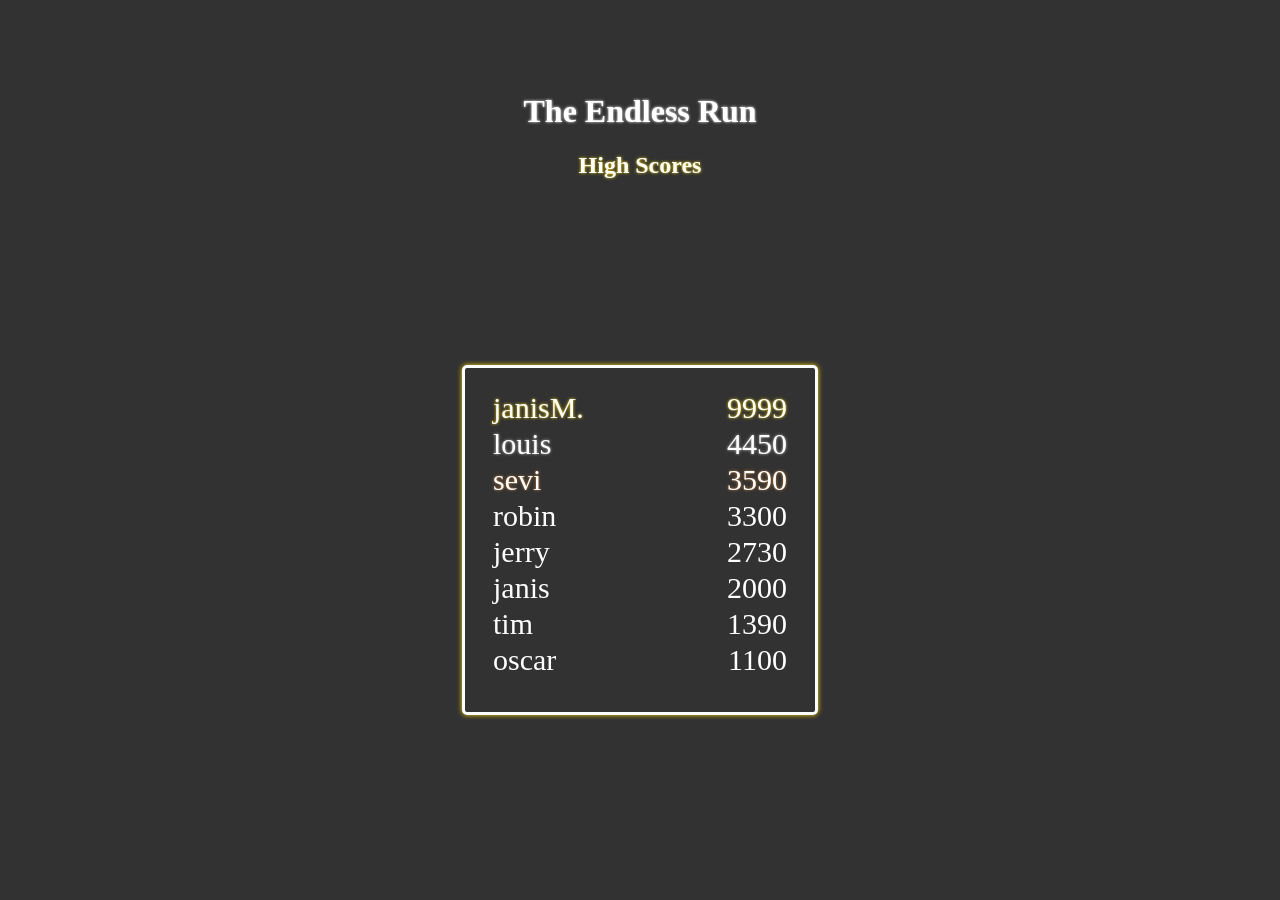
<file: highscores.html>
<!DOCTYPE html>
<html lang="en">
  <head>
    <meta charset="UTF-8" />
    <meta name="viewport" content="width=device-width, initial-scale=1.0" />
    <title>The Endless Run</title>
    <link rel="stylesheet" href="TemplateData/style3.css" />
  </head>
  <body onload="addScores()">
    <div id="title-text">
      <h1>The Endless Run</h1>
      <h2>High Scores</h2>
    </div>
    <div id="highscore-list">
      <table id="highscore-table">
        <!-- <tr>
          <td class="first-place">nina</td>
          <td class="first-place">69696969</td>
        </tr>
        <tr>
          <td class="second-place">louis</td>
          <td class="second-place">3690</td>
        </tr>
        <tr>
          <td class="third-place">sevi</td>
          <td class="third-place">3590</td>
        </tr>
        <tr>
          <td>robin</td>
          <td>3300</td>
        </tr>
        <tr>
          <td>jerry</td>
          <td>2730</td>
        </tr>
        <tr>
          <td>tim</td>
          <td>1390</td>
        </tr>
        <tr>
          <td>oscar</td>
          <td>1100</td>
        </tr> -->
      </table>
    </div>
    <script src="highscores.js"></script>
  </body>
</html>
</file>
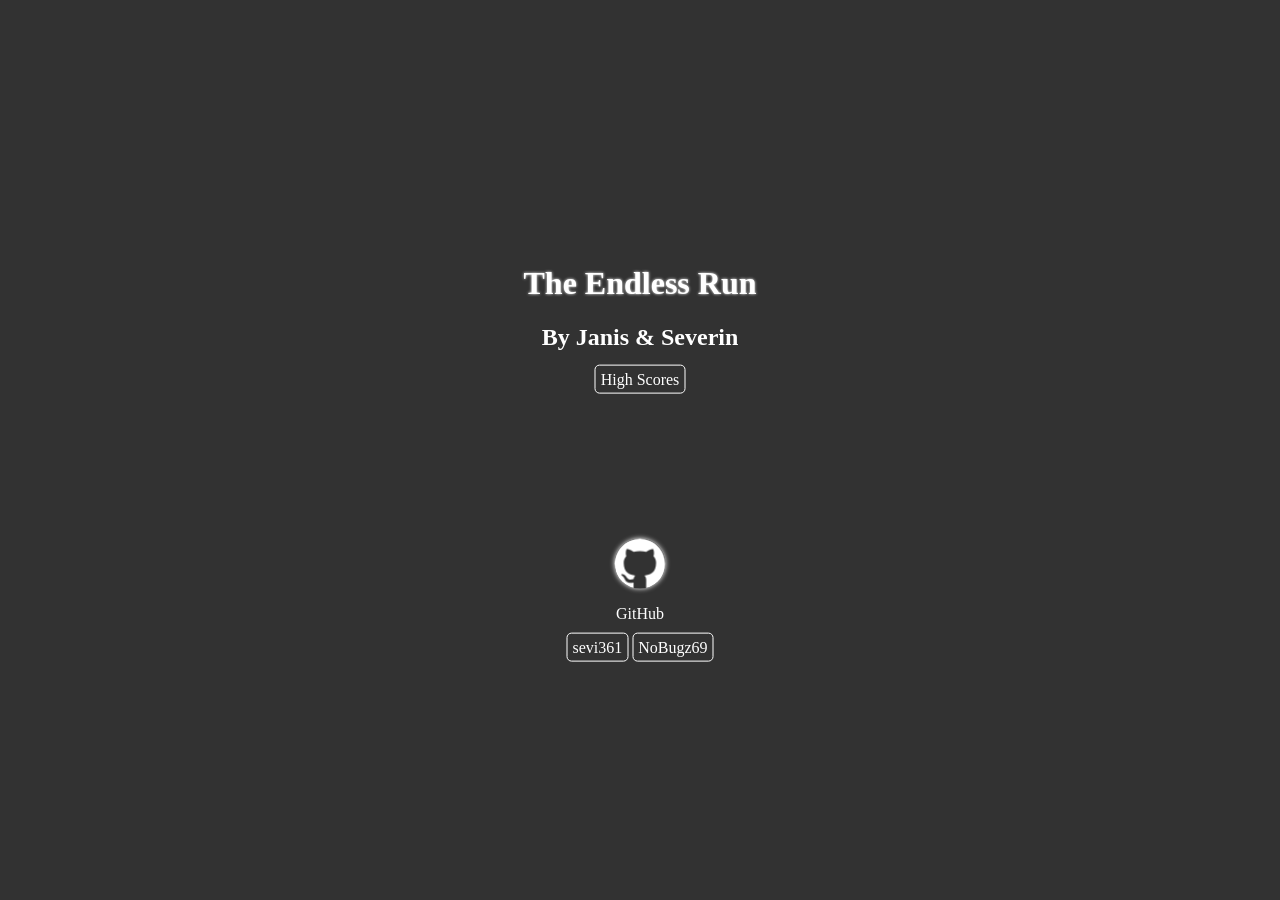
<file: mobile.html>
<!DOCTYPE html>
<html lang="en">
  <head>
    <meta charset="UTF-8" />
    <meta name="viewport" content="width=device-width, initial-scale=1.0" />
    <title>The Endless Run</title>
    <link rel="stylesheet" href="TemplateData/style2.css" />
  </head>
  <body>
    <div id="info-container">
      <h1>The Endless Run</h1>
      <h2 id="creators">By Janis & Severin</h2>
      <a href="/highscores.html" id="highscores">High Scores</a>
      <div id="github-icon"></div>
      <p>GitHub</p>
      <a href="https://github.com/sevi361">sevi361</a>
      <a href="https://github.com/NoBugz69">NoBugz69</a>
    </div>
  </body>
</html>
</file>
<file: TemplateData/style3.css>
body {
  padding: 0;
  margin: 0;
  height: 100%;
  background-color: rgb(50, 50, 50);
  overflow: hidden;
}

#highscore-list {
  position: absolute;
  left: 50%;
  top: 60%;
  transform: translate(-50%, -50%);
  width: 22%;
  max-height: 65%;
  max-width: 420px;
  min-width: 300px;
  border: solid;
  border-color: white;
  border-radius: 5px;
  box-shadow: gold 0px 0px 5px;
  padding: 20px 25px 30px 25px;
  color: white;
  display: flex;
}

#highscore-list table {
  width: 100%;
  font-size: 30px;
  align-self: center;
}
tr {
  display: flex;
  justify-content: space-between;
}

h1 {
  text-align: center;
  color: white;
  text-shadow: white 0px 0px 3px;
}

h2 {
  text-align: center;
  color: white;
  text-shadow: gold 0px 0px 3px;
}

#title-text {
  position: absolute;
  left: 50%;
  top: 15%;
  transform: translate(-50%, -50%);
}

.first-place,
.second-place,
.third-place {
  font-weight: 500;
  font-size: 30px;
}

.first-place {
  text-shadow: gold 0px 0px 3px;
}

.second-place {
  text-shadow: silver 0px 0px 3px;
}

.third-place {
  text-shadow: #cd7f32 0px 0px 3px;
}
</file>
<file: TemplateData/style2.css>
body {
  padding: 0;
  margin: 0;
  background-color: rgb(50, 50, 50);
  overflow: hidden;
}
#info-container {
  position: absolute;
  left: 50%;
  top: 50%;
  transform: translate(-50%, -50%);
  text-align: center;
  color: white;
}

#info-container h1 {
  text-shadow: white 0px 0px 3px;
}

a {
  padding: 5px;
  text-decoration: none;
  color: white;
  border-style: solid;
  border-width: 1px;
  border-radius: 5px;
  border-color: white;
}

#github-icon {
  background-image: url("github-mark-white.svg");
  margin: 0 auto;
  margin-top: 150px;
  padding-right: 0.5px;
  height: 50px;
  width: 50px;
  border-radius: 30px;
  background-size: cover;
  box-shadow: white 0px 0px 5px;
}
a:hover {
  box-shadow: white 0px 0px 5px;
  text-shadow: white 0px 0px 5px;
}
</file>
